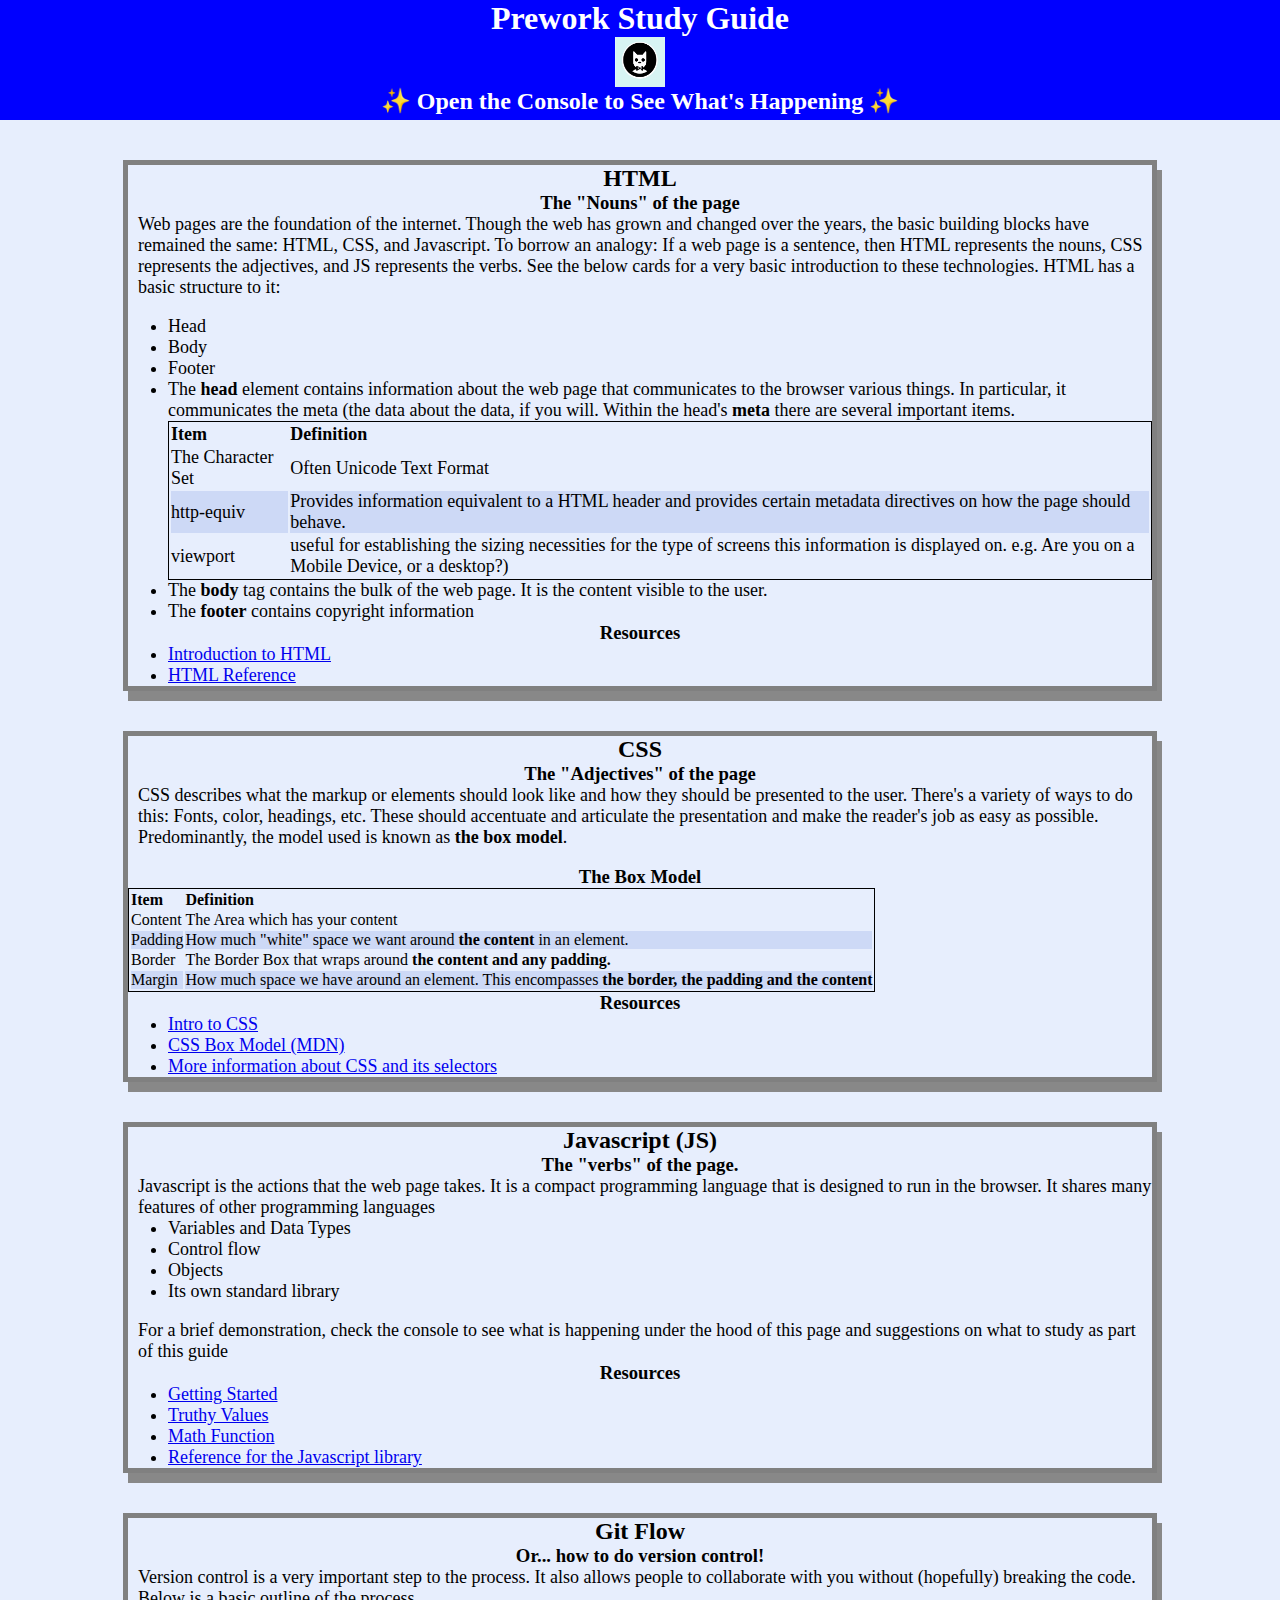
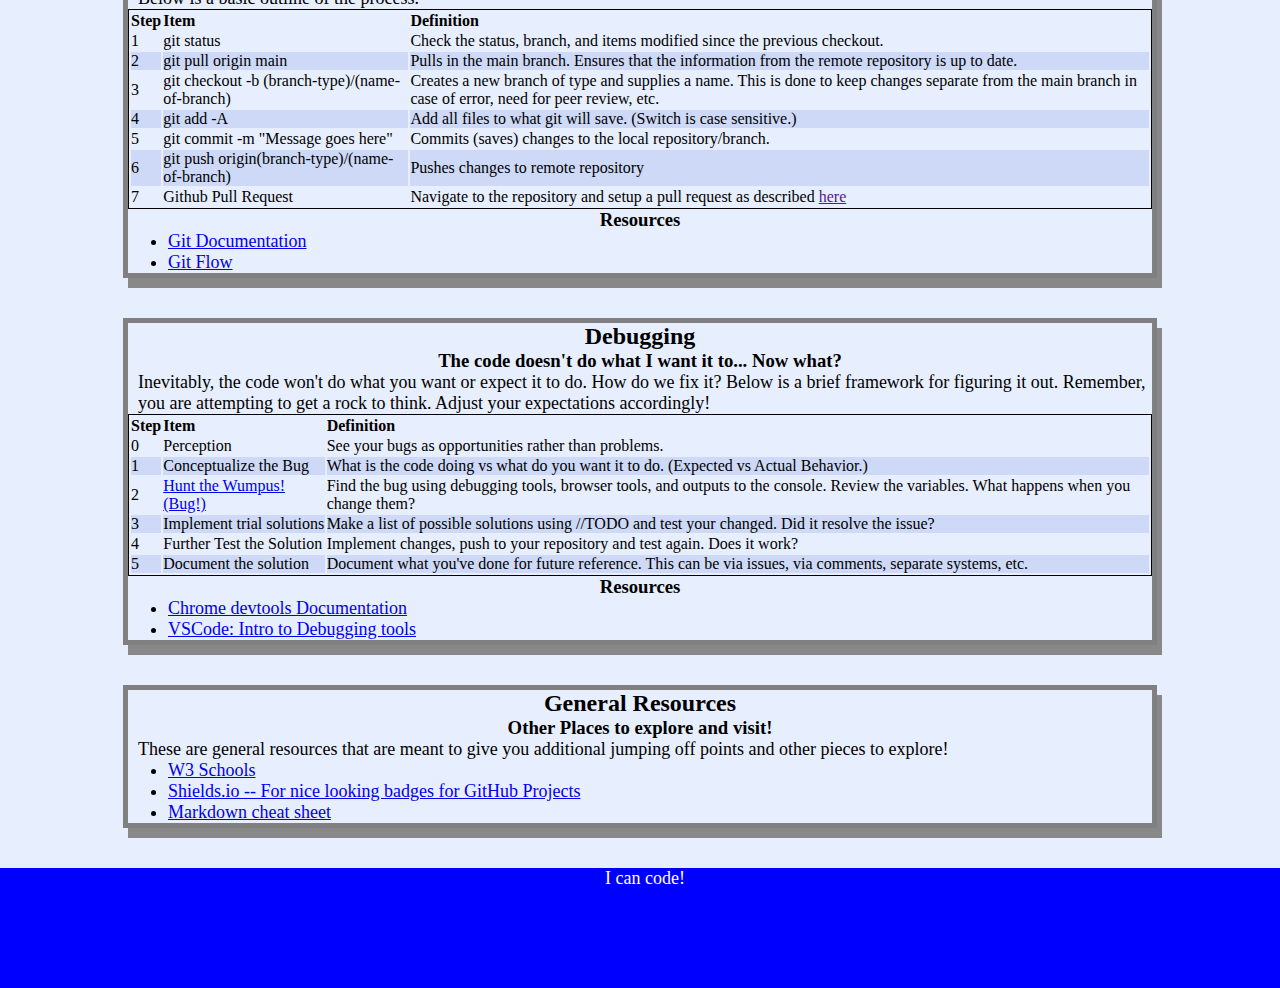
<file: index.html>
<!DOCTYPE html>
<html lang="en">
  <head>
    <meta charset="UTF-8" />
    <meta http-equiv="X-UA-Compatible" content="IE=edge" />
    <meta name="viewport" content="width=device-width, initial-scale=1.0" />
    <link rel="stylesheet" href="./assets/style.css">
    <script src="./assets/script.js"></script>
    <title>Prework Study Guide</title>
  </head>
  <body>
    <header id="top">
      <h1>Prework Study Guide</h1>
      <img id="cat-icon" src="./assets/bowtie-cat.png" alt="Profile image of cat wearing a bow tie." />
      <h2>✨ Open the Console to See What's Happening ✨</h2>
    </header>
    <main>
      <!-- Student code goes here -->
       <section class="card" id="html-section">
        <h2>HTML</h2>
        <h3>The "Nouns" of the page</h3>
        <p>Web pages are the foundation of the internet. Though the web has grown and changed over the years, the basic building blocks have remained the same: HTML, CSS, and Javascript. To borrow an analogy: If a web page is a sentence, then HTML represents the nouns, CSS represents the adjectives, and JS represents the verbs. See the below cards for a very basic introduction to these technologies. HTML has a basic structure to it:</p> 
        <br/>
        <ul>
          <li>Head</li>
          <li>Body</li>
          <li>Footer</li>
        </ul>
        <ul>
          <li>The <b>head</b> element contains information about the web page that communicates to the browser various things. In particular, it communicates the meta (the data about the data, if you will. Within the head's <b>meta</b> there are several important items.</li>
              <table>
                <thead>
                  <tr>
                    <th>Item</th>
                    <th>Definition</th>
                  </tr>
                </thead>
                <tbody>
                  <tr>
                    <td>The Character Set</td>
                    <td>Often Unicode Text Format</td>
                  </tr>
                  <tr>
                    <td>http-equiv</td>
                    <td>Provides information equivalent to a HTML header and provides certain metadata directives on how the page should behave.</td>
                  </tr>
                  <tr>
                    <td>viewport</td>
                    <td>useful for establishing the sizing necessities for the type of screens this information is displayed on. e.g. Are you on a Mobile Device, or a desktop?)</td>
                  </tr>
                </tbody>
              </table>
              <li>The <b>body</b> tag contains the bulk of the web page. It is the content visible to the user.</li>
              <li>The <b>footer</b> contains copyright information</li>
            </ul>

        <h3>Resources</h3>
        <ul>
          <li><a href="https://developer.mozilla.org/en-US/docs/Learn/HTML/Introduction_to_HTML" target="_blank">Introduction to HTML</a></li>
          <li><a href="https://developer.mozilla.org/en-US/docs/Web/HTML" target="_blank">HTML Reference</a></li>
        </ul>
       </section>


       <section class="card" id="css-section">
        <h2>CSS</h2>
        <h3>The "Adjectives" of the page</h3>
        <p>CSS describes what the markup or elements should look like and how they should be presented to the user. There's a variety of ways to do this: Fonts, color, headings, etc. These should accentuate and articulate the presentation and make the reader's job as easy as possible. Predominantly, the model used is known as <b>the box model</b>.</p>
        <br/>
        <h3>The Box Model</h3>
        <table>
          <thead>
            <tr>
              <th>Item</th>
              <th>Definition</th>
            </tr>
          </thead>
          <tbody>
            <tr>
              <td>Content</td>
              <td>The Area which has your content</td>
            </tr>
            <tr>
              <td>Padding</td>
              <td>How much "white" space we want around <b> the content</b> in an element.</td>
            </tr>
            <tr>
              <td>Border</td>
              <td>The Border Box that wraps around <b>the content and any padding.</b></td>
            </tr>
            <tr>
              <td>Margin</td>
              <td>How much space we have around an element. This encompasses <b>the border, the padding and the content</b></td>
            </tr>
          </tbody>
        </table>
        <h3>Resources</h3>
        <ul>
          <li><a href="https://developer.mozilla.org/en-US/docs/Web/CSS" target="_blank">Intro to CSS</a></li>
          <li><a href="https://developer.mozilla.org/en-US/docs/Learn/CSS/Building_blocks/The_box_model" target="_blank">CSS Box Model (MDN)</a></li>
          <li><a href="https://developer.mozilla.org/en-US/docs/Web/CSS/CSS_selectors/Selectors_and_combinators" target="_blank">More information about CSS and its selectors</a></li>
        </ul>
       </section>

       <section class="card" id="javascript-section">
        <h2>Javascript (JS)</h2>
        <h3>The "verbs" of the page. </h3>
        <p>Javascript is the actions that the web page takes. It is a compact programming language that is designed to run in the browser. It shares many features of other programming languages</p>
        <ul>
          <li>Variables and Data Types</li>
          <li>Control flow</li>
          <li>Objects</li>
          <li>Its own standard library</li>
        </ul>
        <br/>
        <p>For a brief demonstration, check the console to see what is happening under the hood of this page and suggestions on what to study as part of this guide</p>
        <h3>Resources</h3>
        <ul>
          <li><a href="https://developer.mozilla.org/en-US/docs/Learn/Getting_started_with_the_web/JavaScript_basics" target="_blank">Getting Started</a></li>
          <li><a href="https://developer.mozilla.org/en-US/docs/Glossary/Truthy" target="_blank">Truthy Values</a></li>
          <li><a href="https://developer.mozilla.org/en-US/docs/Web/JavaScript/Reference/Global_Objects/Math" target="_blank">Math Function</a></li>
          <li><a href="https://developer.mozilla.org/en-US/docs/Web/JavaScript/Reference" target="_blank">Reference for the Javascript library</a></li>
        </ul>
       </section>

       <section class="card" id="git-section">
        <h2>Git Flow</h2>
        <h3>Or... how to do version control!</h3>
        <p>Version control is a very important step to the process. It also allows people to collaborate with you without (hopefully) breaking the code. Below is a basic outline of the process.</p>
        <table>
          <thead>
            <tr>
              <th>Step</th>
              <th>Item</th>
              <th>Definition</th>
            </tr>
          </thead>
          <tbody>
            <tr>
              <td>1</td>
              <td>git status</td>
              <td>Check the status, branch, and items modified since the previous checkout.</td>
            </tr>
            <tr>
              <td>2</td>
              <td>git pull origin main</td>
              <td>Pulls in the main branch. Ensures that the information from the remote repository is up to date.</td>
            </tr>
            <tr>
              <td>3</td>
              <td>git checkout -b (branch-type)/(name-of-branch)</td>
              <td>Creates a new branch of type and supplies a name. This is done to keep changes separate from the main branch in case of error, need for peer review, etc.</td>
            </tr>
            <tr>
              <td>4</td>
              <td>git add -A</td>
              <td>Add all files to what git will save. (Switch is case sensitive.)</td>
            </tr>
            <tr>
              <td>5</td>
              <td>git commit -m "Message goes here"</td>
              <td>Commits (saves) changes to the local repository/branch.</td>
            </tr>
            <tr>
              <td>6</td>
              <td>git push origin(branch-type)/(name-of-branch)</td>
              <td>Pushes changes to remote repository</td>
            </tr>
            <tr>
              <td>7</td>
              <td>Github Pull Request</td>
              <td>Navigate to the repository and setup a pull request as described <a href="">here</a></td>
            </tr>
          </tbody>
        </table>
        <h3>Resources</h3>
        <ul>
          <li><a href="https://git-scm.com/docs" target="_blank">Git Documentation</a></li>
          <li><a href="https://docs.github.com/en/get-started/using-github/github-flow" target="_blank">Git Flow</a></li>
        </ul>
       </section>

       <section class="card" id="debugging-section">
        <h2>Debugging</h2>
        <h3>The code doesn't do what I want it to... Now what?</h3>
        <p>Inevitably, the code won't do what you want or expect it to do. How do we fix it? Below is a brief framework for figuring it out. Remember, you are attempting to get a rock to think. Adjust your expectations accordingly!</p>
        <table>
          <thead>
            <tr>           
              <th>Step</th>
              <th>Item</th>
              <th>Definition</th>
            </tr>
          </thead>
          <tbody>
            <tr>
              <td>0</td>
              <td>Perception</td>
              <td>See your bugs as opportunities rather than problems.</td>
            </tr>
            <tr>
              <td>1</td>
              <td>Conceptualize the Bug</td>
              <td>What is the code doing vs what do you want it to do. (Expected vs Actual Behavior.)</td>
            </tr>
            <tr>
              <td>2</td>
              <td><a href="https://en.wikipedia.org/wiki/Hunt_the_Wumpus" target="_blank">Hunt the Wumpus! (Bug!)</a></td>
              <td>Find the bug using debugging tools, browser tools, and outputs to the console. Review the variables. What happens when you change them?</td>
            </tr>
            <tr>
              <td>3</td>
              <td>Implement trial solutions</td>
              <td>Make a list of possible solutions using //TODO and test your changed. Did it resolve the issue?</b></td>
            </tr>
            <tr>
              <td>4</td>
              <td>Further Test the Solution</td>
              <td>Implement changes, push to your repository and test again. Does it work?</td>
            </tr>
            <tr>
              <td>5</td>
              <td>Document the solution</td>
              <td>Document what you've done for future reference. This can be via issues, via comments, separate systems, etc.</b></td>
            </tr>
          </tbody>
        </table>
        <h3>Resources</h3>
        <ul>
          <li><a href="https://developer.chrome.com/docs/devtools/overview/" target="_blank">Chrome devtools Documentation</a></li>
          <li><a href="https://code.visualstudio.com/Docs/editor/debugging" target="_blank">VSCode: Intro to Debugging tools</a></li>
        </ul>
       </section>

    <section class = "card" id="general-resources-section">
      <h2>General Resources</h2>
      <h3>Other Places to explore and visit!</h3>
      <p>These are general resources that are meant to give you additional jumping off points and other pieces to explore!</p>
      <ul>
        <li><a href="https://www.w3schools.com" target="_blank">W3 Schools</a></li>
        <li><a href="https://shields.io" target="_blank">Shields.io -- For nice looking badges for GitHub Projects</a></li>
        <li><a href="https://www.markdownguide.org/cheat-sheet/" target="_blank">Markdown cheat sheet</a></li>

      </ul>
    </section>
      </main>

    <footer>
      <p>I can code!</p>
    </footer>
  </body>
</html>
</file>
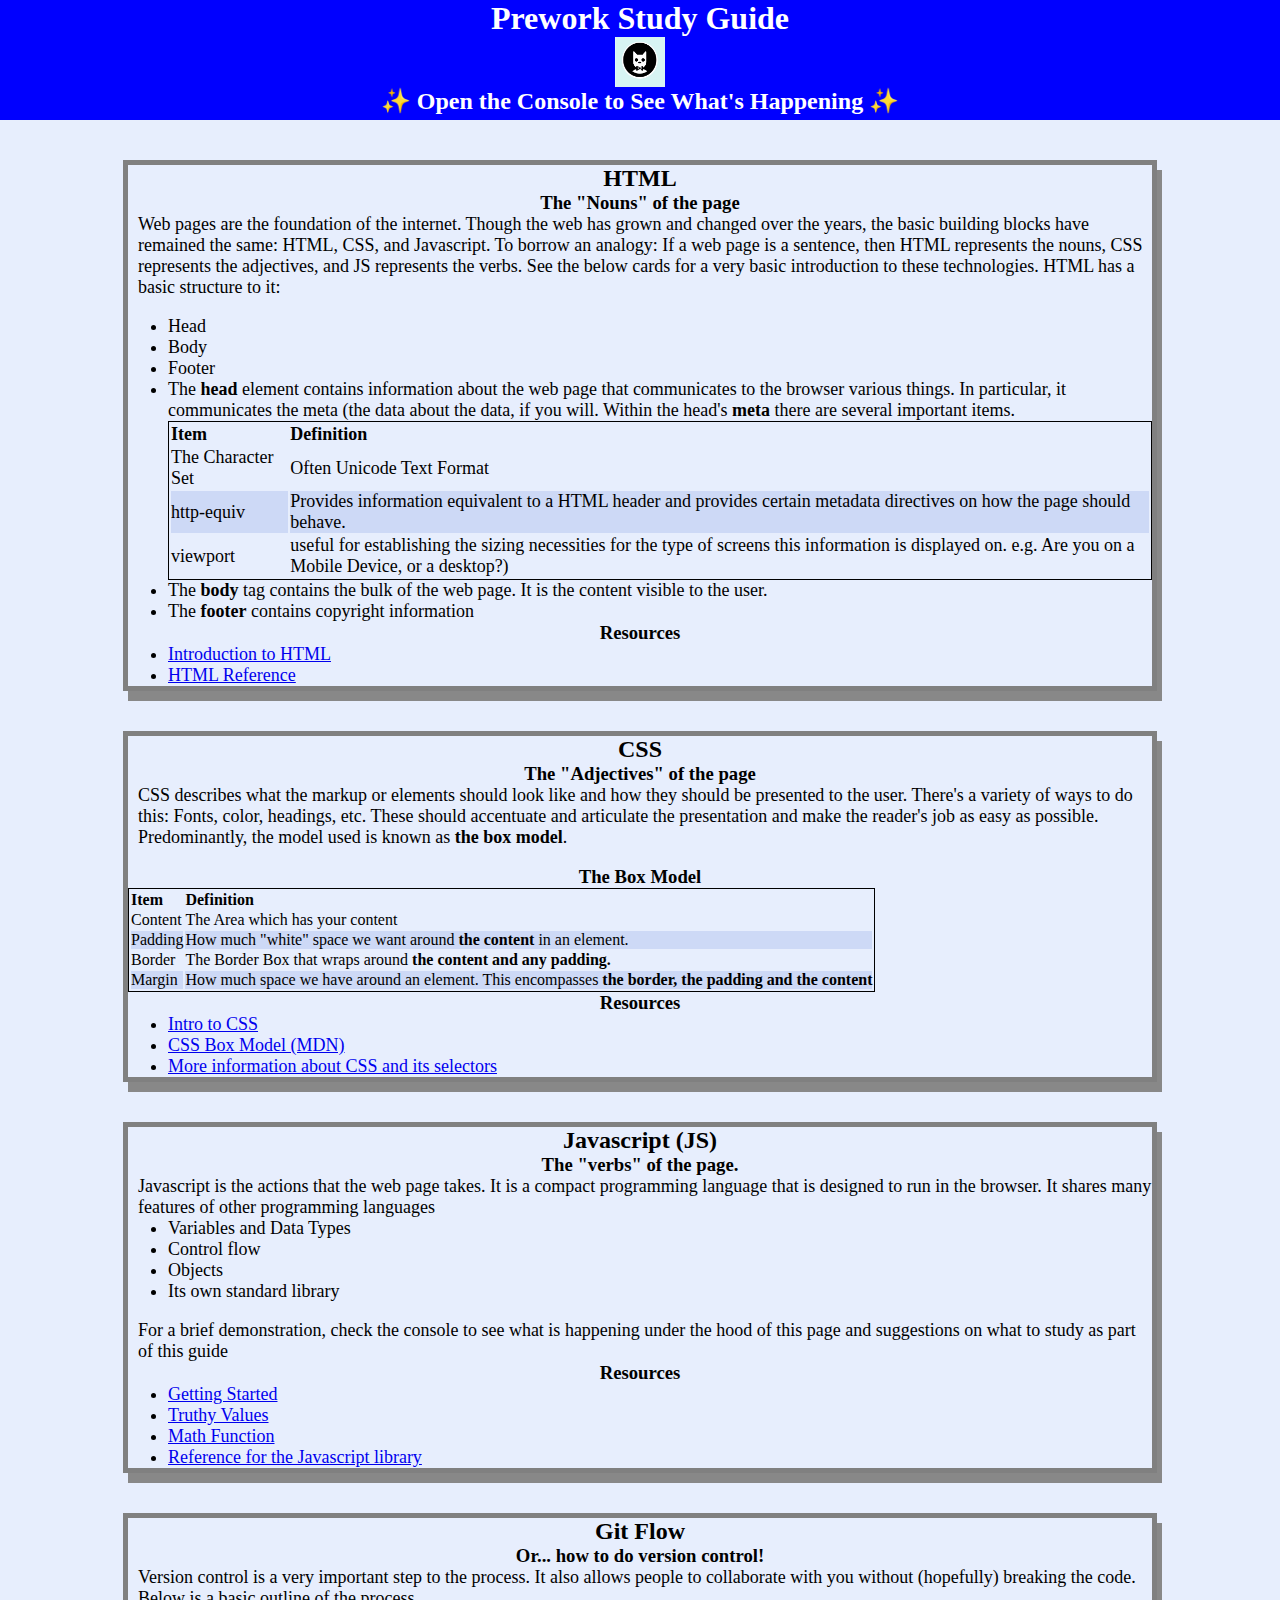
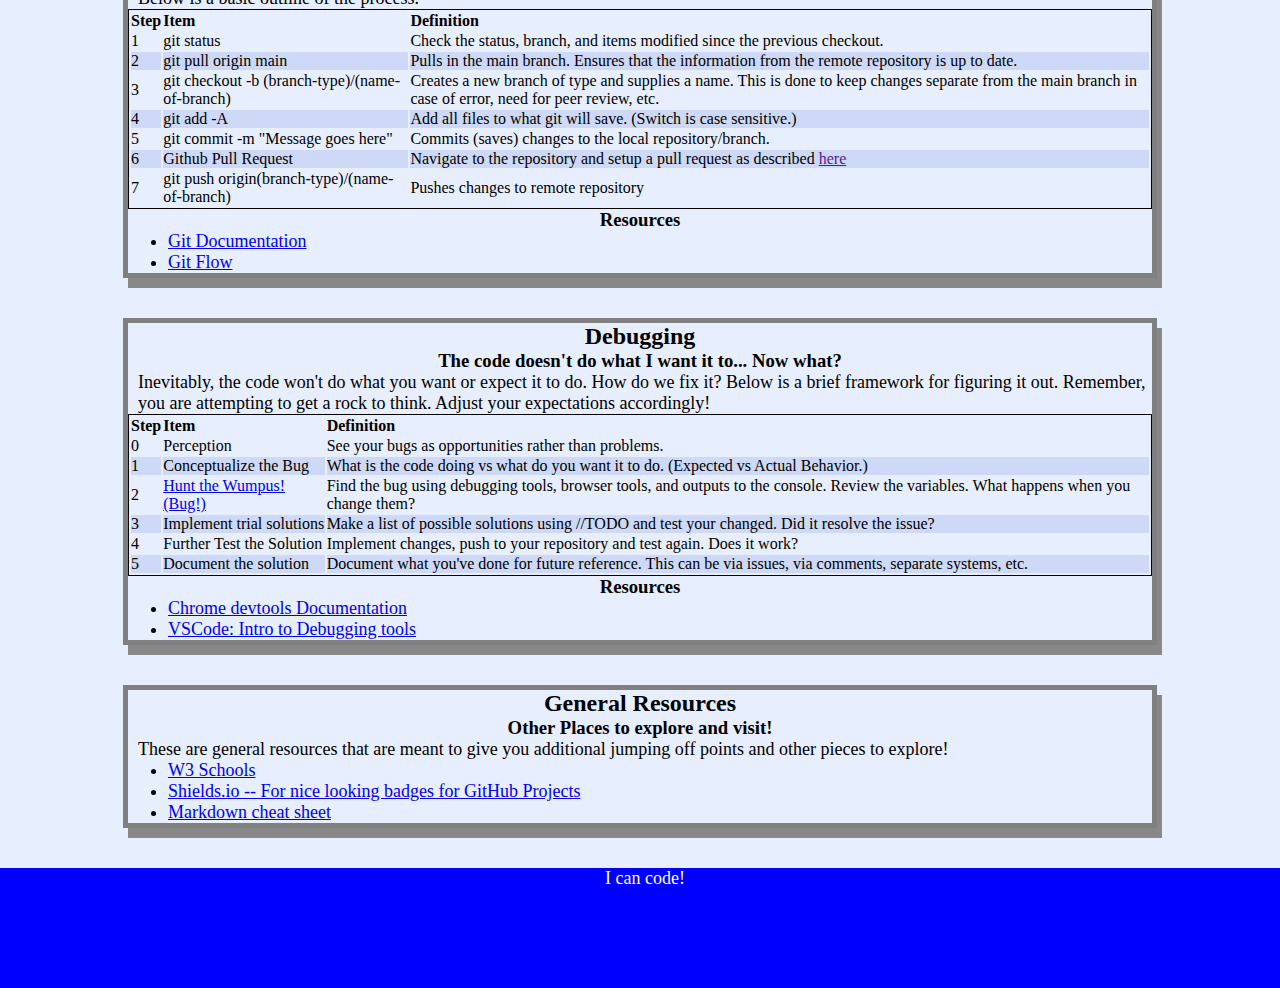
<file: prework-study-guide/index.html>
<!DOCTYPE html>
<html lang="en">
  <head>
    <meta charset="UTF-8" />
    <meta http-equiv="X-UA-Compatible" content="IE=edge" />
    <meta name="viewport" content="width=device-width, initial-scale=1.0" />
    <link rel="stylesheet" href="./assets/style.css">
    <script src="./assets/script.js"></script>
    <title>Prework Study Guide</title>
  </head>
  <body>
    <header id="top">
      <h1>Prework Study Guide</h1>
      <img id="cat-icon" src="./assets/bowtie-cat.png" alt="Profile image of cat wearing a bow tie." />
      <h2>✨ Open the Console to See What's Happening ✨</h2>
    </header>
    <main>
      <!-- Student code goes here -->
       <section class="card" id="html-section">
        <h2>HTML</h2>
        <h3>The "Nouns" of the page</h3>
        <p>Web pages are the foundation of the internet. Though the web has grown and changed over the years, the basic building blocks have remained the same: HTML, CSS, and Javascript. To borrow an analogy: If a web page is a sentence, then HTML represents the nouns, CSS represents the adjectives, and JS represents the verbs. See the below cards for a very basic introduction to these technologies. HTML has a basic structure to it:</p> 
        <br/>
        <ul>
          <li>Head</li>
          <li>Body</li>
          <li>Footer</li>
        </ul>
        <ul>
          <li>The <b>head</b> element contains information about the web page that communicates to the browser various things. In particular, it communicates the meta (the data about the data, if you will. Within the head's <b>meta</b> there are several important items.</li>
              <table>
                <thead>
                  <tr>
                    <th>Item</th>
                    <th>Definition</th>
                  </tr>
                </thead>
                <tbody>
                  <tr>
                    <td>The Character Set</td>
                    <td>Often Unicode Text Format</td>
                  </tr>
                  <tr>
                    <td>http-equiv</td>
                    <td>Provides information equivalent to a HTML header and provides certain metadata directives on how the page should behave.</td>
                  </tr>
                  <tr>
                    <td>viewport</td>
                    <td>useful for establishing the sizing necessities for the type of screens this information is displayed on. e.g. Are you on a Mobile Device, or a desktop?)</td>
                  </tr>
                </tbody>
              </table>
              <li>The <b>body</b> tag contains the bulk of the web page. It is the content visible to the user.</li>
              <li>The <b>footer</b> contains copyright information</li>
            </ul>

        <h3>Resources</h3>
        <ul>
          <li><a href="https://developer.mozilla.org/en-US/docs/Learn/HTML/Introduction_to_HTML" target="_blank">Introduction to HTML</a></li>
          <li><a href="https://developer.mozilla.org/en-US/docs/Web/HTML" target="_blank">HTML Reference</a></li>
        </ul>
       </section>


       <section class="card" id="css-section">
        <h2>CSS</h2>
        <h3>The "Adjectives" of the page</h3>
        <p>CSS describes what the markup or elements should look like and how they should be presented to the user. There's a variety of ways to do this: Fonts, color, headings, etc. These should accentuate and articulate the presentation and make the reader's job as easy as possible. Predominantly, the model used is known as <b>the box model</b>.</p>
        <br/>
        <h3>The Box Model</h3>
        <table>
          <thead>
            <tr>
              <th>Item</th>
              <th>Definition</th>
            </tr>
          </thead>
          <tbody>
            <tr>
              <td>Content</td>
              <td>The Area which has your content</td>
            </tr>
            <tr>
              <td>Padding</td>
              <td>How much "white" space we want around <b> the content</b> in an element.</td>
            </tr>
            <tr>
              <td>Border</td>
              <td>The Border Box that wraps around <b>the content and any padding.</b></td>
            </tr>
            <tr>
              <td>Margin</td>
              <td>How much space we have around an element. This encompasses <b>the border, the padding and the content</b></td>
            </tr>
          </tbody>
        </table>
        <h3>Resources</h3>
        <ul>
          <li><a href="https://developer.mozilla.org/en-US/docs/Web/CSS" target="_blank">Intro to CSS</a></li>
          <li><a href="https://developer.mozilla.org/en-US/docs/Learn/CSS/Building_blocks/The_box_model" target="_blank">CSS Box Model (MDN)</a></li>
          <li><a href="https://developer.mozilla.org/en-US/docs/Web/CSS/CSS_selectors/Selectors_and_combinators" target="_blank">More information about CSS and its selectors</a></li>
        </ul>
       </section>

       <section class="card" id="javascript-section">
        <h2>Javascript (JS)</h2>
        <h3>The "verbs" of the page. </h3>
        <p>Javascript is the actions that the web page takes. It is a compact programming language that is designed to run in the browser. It shares many features of other programming languages</p>
        <ul>
          <li>Variables and Data Types</li>
          <li>Control flow</li>
          <li>Objects</li>
          <li>Its own standard library</li>
        </ul>
        <br/>
        <p>For a brief demonstration, check the console to see what is happening under the hood of this page and suggestions on what to study as part of this guide</p>
        <h3>Resources</h3>
        <ul>
          <li><a href="https://developer.mozilla.org/en-US/docs/Learn/Getting_started_with_the_web/JavaScript_basics" target="_blank">Getting Started</a></li>
          <li><a href="https://developer.mozilla.org/en-US/docs/Glossary/Truthy" target="_blank">Truthy Values</a></li>
          <li><a href="https://developer.mozilla.org/en-US/docs/Web/JavaScript/Reference/Global_Objects/Math" target="_blank">Math Function</a></li>
          <li><a href="https://developer.mozilla.org/en-US/docs/Web/JavaScript/Reference" target="_blank">Reference for the Javascript library</a></li>
        </ul>
       </section>

       <section class="card" id="git-section">
        <h2>Git Flow</h2>
        <h3>Or... how to do version control!</h3>
        <p>Version control is a very important step to the process. It also allows people to collaborate with you without (hopefully) breaking the code. Below is a basic outline of the process.</p>
        <table>
          <thead>
            <tr>
              <th>Step</th>
              <th>Item</th>
              <th>Definition</th>
            </tr>
          </thead>
          <tbody>
            <tr>
              <td>1</td>
              <td>git status</td>
              <td>Check the status, branch, and items modified since the previous checkout.</td>
            </tr>
            <tr>
              <td>2</td>
              <td>git pull origin main</td>
              <td>Pulls in the main branch. Ensures that the information from the remote repository is up to date.</td>
            </tr>
            <tr>
              <td>3</td>
              <td>git checkout -b (branch-type)/(name-of-branch)</td>
              <td>Creates a new branch of type and supplies a name. This is done to keep changes separate from the main branch in case of error, need for peer review, etc.</td>
            </tr>
            <tr>
              <td>4</td>
              <td>git add -A</td>
              <td>Add all files to what git will save. (Switch is case sensitive.)</td>
            </tr>
            <tr>
              <td>5</td>
              <td>git commit -m "Message goes here"</td>
              <td>Commits (saves) changes to the local repository/branch.</td>
            </tr>
            <tr>
              <td>6</td>
              <td>Github Pull Request</td>
              <td>Navigate to the repository and setup a pull request as described <a href="">here</a></td>
            </tr>
            <tr>
              <td>7</td>
              <td>git push origin(branch-type)/(name-of-branch)</td>
              <td>Pushes changes to remote repository</td>
            </tr>
          </tbody>
        </table>
        <h3>Resources</h3>
        <ul>
          <li><a href="https://git-scm.com/docs" target="_blank">Git Documentation</a></li>
          <li><a href="https://docs.github.com/en/get-started/using-github/github-flow" target="_blank">Git Flow</a></li>
        </ul>
       </section>

       <section class="card" id="debugging-section">
        <h2>Debugging</h2>
        <h3>The code doesn't do what I want it to... Now what?</h3>
        <p>Inevitably, the code won't do what you want or expect it to do. How do we fix it? Below is a brief framework for figuring it out. Remember, you are attempting to get a rock to think. Adjust your expectations accordingly!</p>
        <table>
          <thead>
            <tr>           
              <th>Step</th>
              <th>Item</th>
              <th>Definition</th>
            </tr>
          </thead>
          <tbody>
            <tr>
              <td>0</td>
              <td>Perception</td>
              <td>See your bugs as opportunities rather than problems.</td>
            </tr>
            <tr>
              <td>1</td>
              <td>Conceptualize the Bug</td>
              <td>What is the code doing vs what do you want it to do. (Expected vs Actual Behavior.)</td>
            </tr>
            <tr>
              <td>2</td>
              <td><a href="https://en.wikipedia.org/wiki/Hunt_the_Wumpus" target="_blank">Hunt the Wumpus! (Bug!)</a></td>
              <td>Find the bug using debugging tools, browser tools, and outputs to the console. Review the variables. What happens when you change them?</td>
            </tr>
            <tr>
              <td>3</td>
              <td>Implement trial solutions</td>
              <td>Make a list of possible solutions using //TODO and test your changed. Did it resolve the issue?</b></td>
            </tr>
            <tr>
              <td>4</td>
              <td>Further Test the Solution</td>
              <td>Implement changes, push to your repository and test again. Does it work?</td>
            </tr>
            <tr>
              <td>5</td>
              <td>Document the solution</td>
              <td>Document what you've done for future reference. This can be via issues, via comments, separate systems, etc.</b></td>
            </tr>
          </tbody>
        </table>
        <h3>Resources</h3>
        <ul>
          <li><a href="https://developer.chrome.com/docs/devtools/overview/" target="_blank">Chrome devtools Documentation</a></li>
          <li><a href="https://code.visualstudio.com/Docs/editor/debugging" target="_blank">VSCode: Intro to Debugging tools</a></li>
        </ul>
       </section>

    <section class = "card" id="general-resources-section">
      <h2>General Resources</h2>
      <h3>Other Places to explore and visit!</h3>
      <p>These are general resources that are meant to give you additional jumping off points and other pieces to explore!</p>
      <ul>
        <li><a href="https://www.w3schools.com" target="_blank">W3 Schools</a></li>
        <li><a href="https://shields.io" target="_blank">Shields.io -- For nice looking badges for GitHub Projects</a></li>
        <li><a href="https://www.markdownguide.org/cheat-sheet/" target="_blank">Markdown cheat sheet</a></li>

      </ul>
    </section>
      </main>

    <footer>
      <p>I can code!</p>
    </footer>
  </body>
</html>
</file>
<file: assets/style.css>
* {
    margin: 0;
    padding: 0; 
}
header, footer {
    width: 100%;
    height: 120px;
    background-color: blue;
    color: white;
}

body {
    background-color: #E7EEFD;
}

h1, h2, h3 {
    text-align: center;
}

#cat-icon {
    display: block;
    height: 50px;
    width: 50px;
    margin-left: auto;
    margin-right: auto;
}

p {
    padding-left: 10px;
    font-size: 18px;
}

ul {
    padding-left: 40px;
    font-size: 18px;
}

.card {
    width: 80%;
    margin: 40px auto;
    border: 5px solid gray;
    box-shadow: 5px 10px #888888;
}

table {
    border: 1px solid black;
}

th {
    border: black;
    text-align: left;
    content: 10px;
}

tr {
    border: 1px solid black;
    text-align: left;
    padding: 5%;
    margin: auto;
}

tr:nth-of-type(even) {
    background: #cdd9f6;
}

footer {
    text-align: center;
}
</file>
<file: prework-study-guide/assets/style.css>
* {
    margin: 0;
    padding: 0; 
}
header, footer {
    width: 100%;
    height: 120px;
    background-color: blue;
    color: white;
}

body {
    background-color: #E7EEFD;
}

h1, h2, h3 {
    text-align: center;
}

#cat-icon {
    display: block;
    height: 50px;
    width: 50px;
    margin-left: auto;
    margin-right: auto;
}

p {
    padding-left: 10px;
    font-size: 18px;
}

ul {
    padding-left: 40px;
    font-size: 18px;
}

.card {
    width: 80%;
    margin: 40px auto;
    border: 5px solid gray;
    box-shadow: 5px 10px #888888;
}

table {
    border: 1px solid black;
}

th {
    border: black;
    text-align: left;
    content: 10px;
}

tr {
    border: 1px solid black;
    text-align: left;
    padding: 5%;
    margin: auto;
}

tr:nth-of-type(even) {
    background: #cdd9f6;
}

footer {
    text-align: center;
}
</file>
